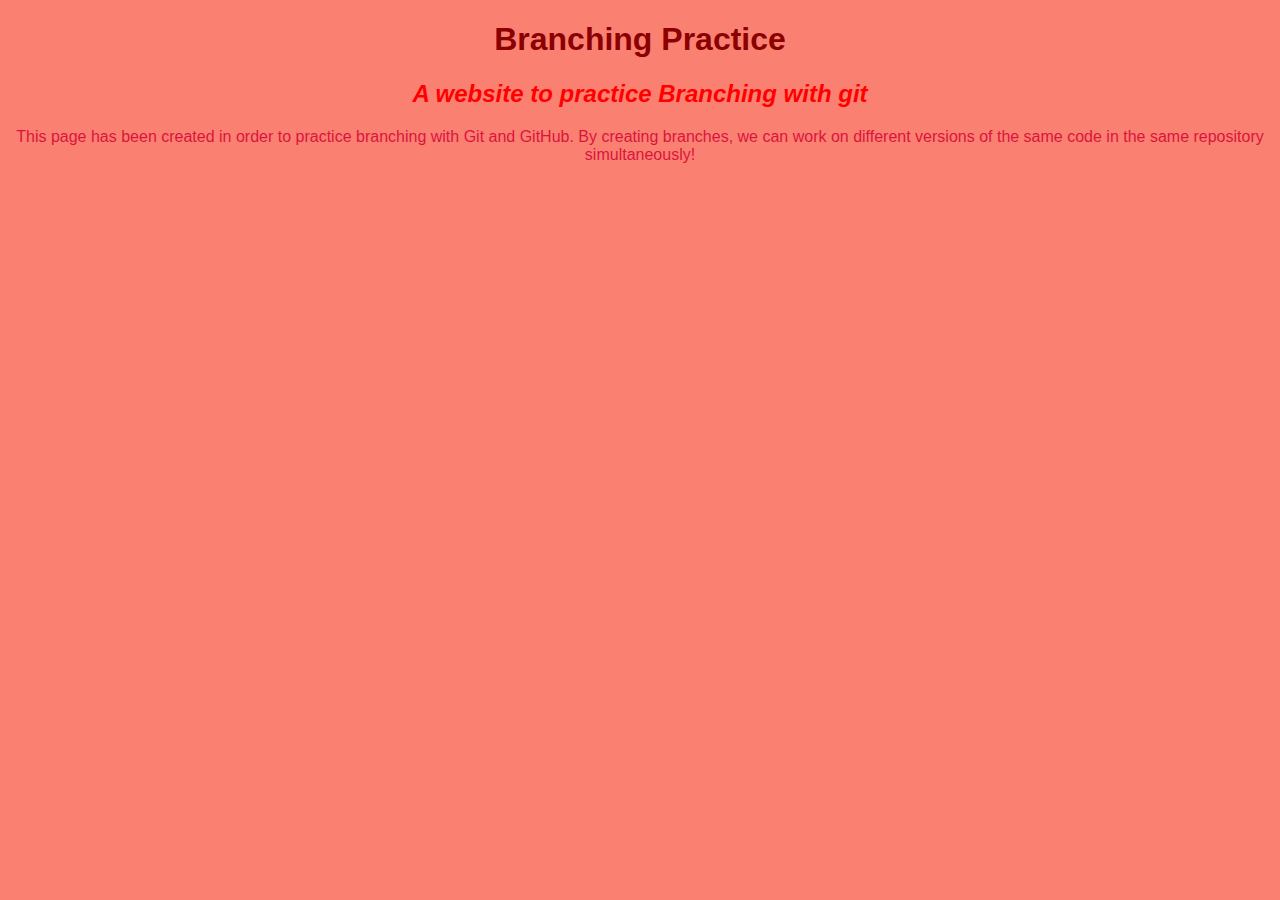
<file: index.html>
<!DOCTYPE html>
<html>
    <head>
        <link href="css/styles.css" rel="stylesheet" type="text/css">
        <title>Branching practice site.</title>
    </head>

    <body>
        <h1>Branching Practice</h1>
        <h2>A website to practice Branching with git</h2>
        <p>This page has been created in order to practice branching with Git and GitHub. By creating branches,
           we can work on different versions of the same code in the same repository simultaneously!</p>
    </body>
</html>
</file>
<file: css/styles.css>
h1 {
  color: darkred;
}

h2 {
  font-style: italic;
  color: red;
}

p {
  color: crimson;
}

body {
  background-color: salmon;
  font-family: sans-serif;
  text-align: center;
}
</file>
